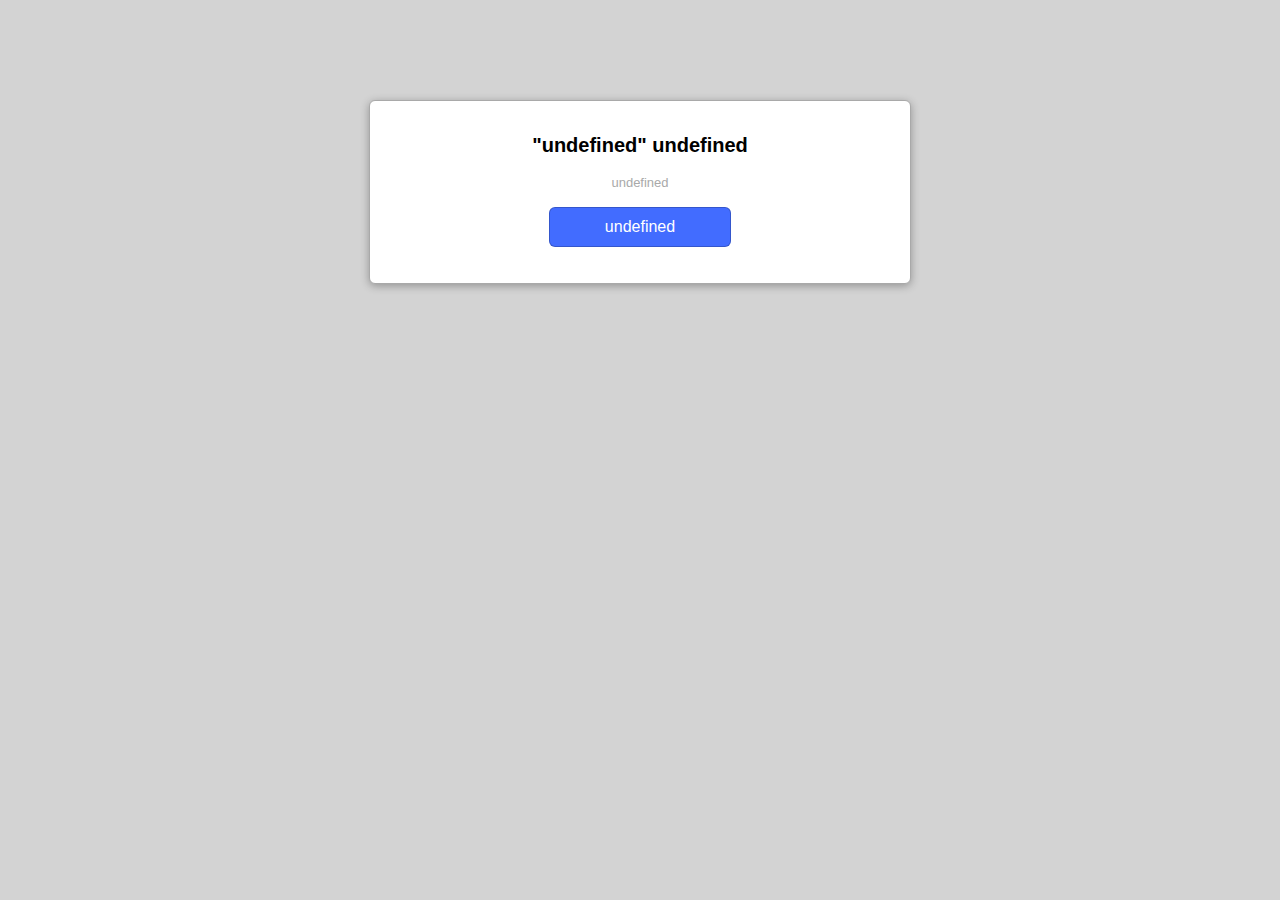
<file: Chrome/hibernationPage/index.html>
<!DOCTYPE html>
<html>
<head>
    <script type="text/javascript">
'use strict'

const pageInfo = {/*pageInfoObject*/}

function setFavicon(faviconHref) {
    const link = document.createElement('link')
    link.type = 'image/x-icon'
    link.rel = 'shortcut icon'
    link.href = faviconHref
    document.getElementsByTagName('head')[0].appendChild(link)
}

function restorePage() {
    if (window.history.length >= 2) {
        window.history.back()
    } else {
        document.location.href = pageInfo.url
    }
}

window.onload = function() {
    document.title += pageInfo.title

    if (pageInfo.favIconUrl !== undefined) {
        setFavicon(pageInfo.favIconUrl)
    }

    document.getElementById('pageTitle').innerText = pageInfo.title
    document.getElementById('hibernationInfo').innerText = pageInfo.hibernationInfo
    document.getElementById('pageURL').innerText = pageInfo.url

    const wakeUpButton = document.getElementById('wakeUpButton')
    wakeUpButton.innerText = pageInfo.buttonText
    wakeUpButton.onclick = restorePage


    // restore when space-key is pressed
    window.addEventListener('keyup', function(event) {
        if (event.key === ' ') {
            restorePage()
        }
    })
}
    </script>
    <style>
body {
    font-family: 'Helvetica Neue', 'Arial';
    background-color: lightgray;
}

div#info {
    margin-left: auto;
    margin-right: auto;
    margin-top: 100px;
    text-align: center;
    width: 500px;
    border-radius: 6px;
    border: 1px solid darkgray;
    padding: 20px;
    background-color: white;
    box-shadow: 0 2px 8px rgba(0, 0, 0, 0.3);
}

h1 {
    font-size: 20px;
}

a#wakeUpButton {
    cursor: pointer;
    color: white;
    text-decoration: none;
    border-radius: 6px;
    border: 1px solid rgba(0, 0, 0, 0.2);
    background-color: #426cff;
    padding: 10px;
    display: block;
    width: 10em;
    margin-left: auto;
    margin-right: auto;
}

a#wakeUpButton:hover {
    background-color: #26429c;
}

span#pageURL {
    color: darkgrey;
    font-size: 13px;
    word-wrap: break-word;
}

a#wakeUpButton:active {
    background-color: #26429c;
}

img {
    width: 80%;
}
    </style>
    <title>&#9790;&nbsp;</title>
</head>
<body>
    <div id="info">
        <h1>&quot;<span id="pageTitle"></span>&quot; <span id="hibernationInfo"></span></h1>
        <p><span id="pageURL"></span></p>
        <!-- SCREENSHOT_IF_ENABLED -->
        <p><a id="wakeUpButton"></a></p>
    </div>
</body>
</html>
</file>
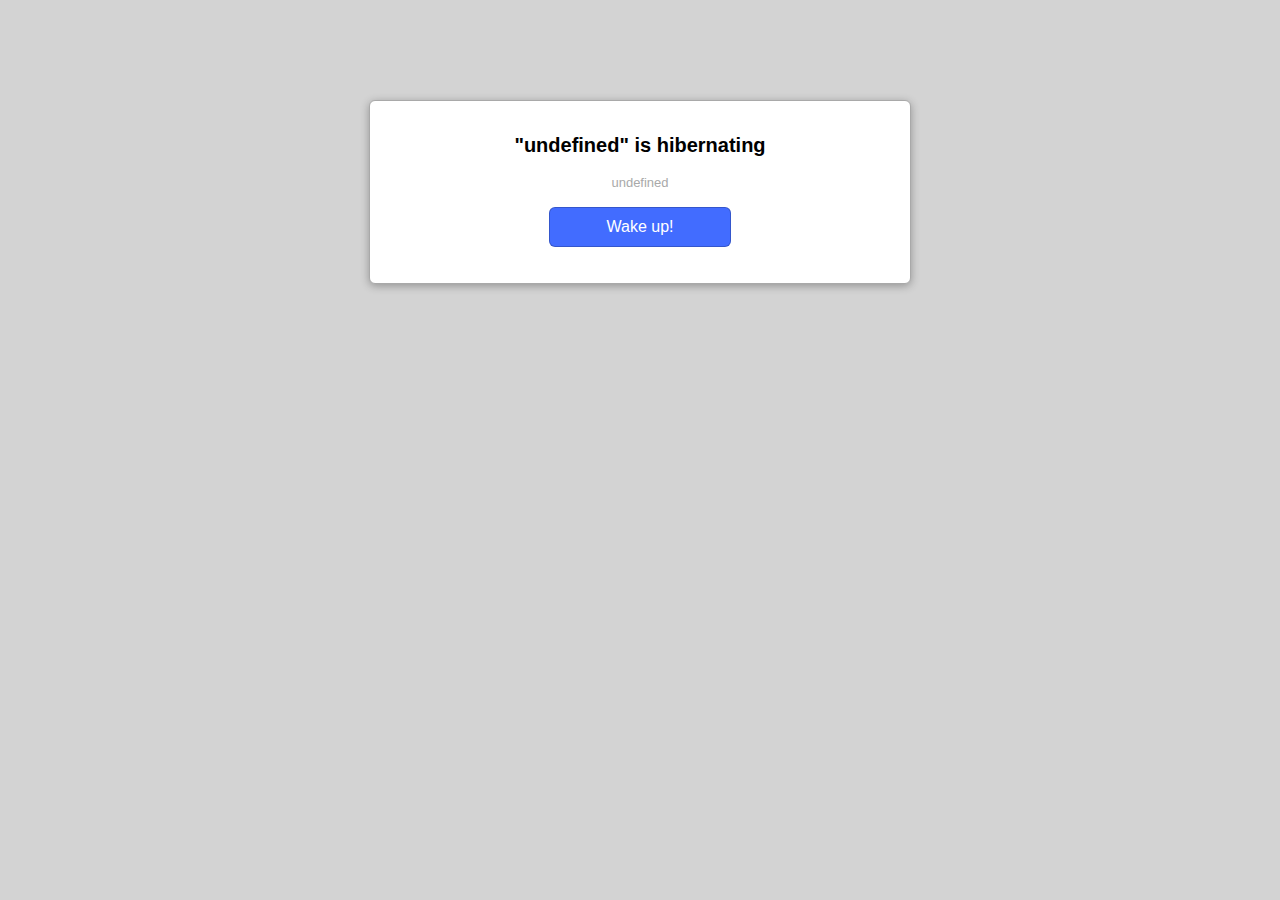
<file: lib/hibernationPage/index.html>
<!DOCTYPE html>
<html>
<head>
    <script type="text/javascript">

NodeList.prototype.forEach = Array.prototype.forEach;

function setFavicon(faviconHref) {
    var link = document.createElement('link');
    link.type = 'image/x-icon';
    link.rel = 'shortcut icon';
    link.href = faviconHref;
    document.getElementsByTagName('head')[0].appendChild(link);
}

window.onload = function() {
    var pageInfo = {/*pageInfoObject*/};

    document.title = document.title + ' ' + pageInfo.title;

    if(typeof pageInfo.favIconUrl !== 'undefined') {
        setFavicon(pageInfo.favIconUrl);
    }

    document.querySelectorAll('.pageTitle').forEach(function(o) {
        o.innerText = pageInfo.title;
    });

    document.querySelectorAll('.pageURL').forEach(function(o) {
        o.innerText = pageInfo.url;
    });

    var restorePage = function() {
        if (window.history.length >= 2) {
            window.history.back();
        } else {
            document.location.href = pageInfo.url;
        }
    }

    document.querySelectorAll('a.pageURLLink').forEach(function(o) {
        o.onclick = restorePage;
    });

    document.body.onclick = restorePage;

    window.addEventListener('keyup', function(event) {
        if (event.keyIdentifier == "U+0020") {
            restorePage();
        }
    });
}

    </script>
    <style>

html {
    cursor: pointer;
}

body {
    font-family: 'Helvetica Neue', 'Arial';
    background-color: lightgray;
}

div#info {
    margin-left: auto;
    margin-right: auto;
    margin-top: 100px;
    text-align: center;
    width: 500px;
    border-radius: 6px;
    border: 1px solid darkgray;
    padding: 20px;
    background-color: white;
    box-shadow: 0 2px 8px rgba(0, 0, 0, 0.3);
}

h1 {
    font-size: 20px;
}

a.wakeUpButton {
    color: white;
    text-decoration: none;
    border-radius: 6px;
    border: 1px solid rgba(0, 0, 0, 0.2);
    background-color: #426cff;
    padding: 10px;
    display: block;
    width: 10em;
    margin-left: auto;
    margin-right: auto;
}

span.pageURL {
    color: darkgrey;
    font-size: 13px;
    word-wrap: break-word;
}

a.wakeUpButton:active {
    background-color: #26429c;
}

    </style>
    <title>&#9790;</title>
</head>
<body>
    <div id="info">
        <h1>&quot;<span class="pageTitle"></span>&quot; is hibernating</h1>
        <p><span class="pageURL"></span></p>
        <p><a class="pageURLLink wakeUpButton">Wake up!</a></p>
    </div>
</body>
</html>
</file>
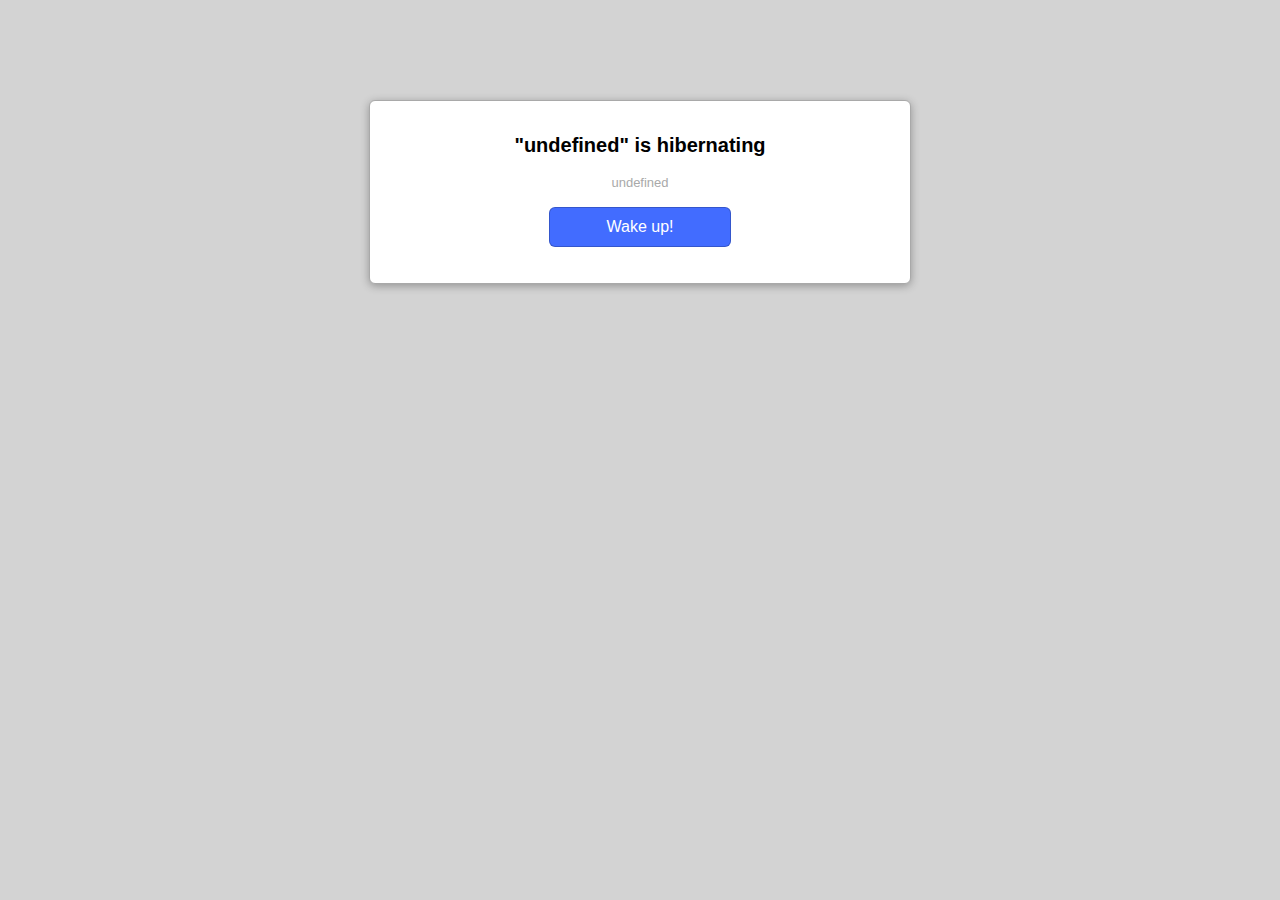
<file: TabHibernation.safariextension/hibernationPage/index.html>
<!DOCTYPE html>
<html>
<head>
    <script type="text/javascript">

NodeList.prototype.forEach = Array.prototype.forEach;

function setFavicon(faviconHref) {
    var link = document.createElement('link');
    link.type = 'image/x-icon';
    link.rel = 'shortcut icon';
    link.href = faviconHref;
    document.getElementsByTagName('head')[0].appendChild(link);
}

function restorePage() {
    if (window.history.length >= 2) {
        window.history.back();
    } else {
        document.location.href = pageInfo.url;
    }
}

window.onload = function() {
    var pageInfo = {/*pageInfoObject*/};

    document.title = document.title + ' ' + pageInfo.title;

    if(typeof pageInfo.favIconUrl !== 'undefined') {
        setFavicon(pageInfo.favIconUrl);
    }

    document.querySelectorAll('.pageTitle').forEach(function(o) {
        o.innerText = pageInfo.title;
    });

    document.querySelectorAll('.pageURL').forEach(function(o) {
        o.innerText = pageInfo.url;
    });

    document.onclick = restorePage;

    window.addEventListener('keyup', function(event) {
        if (event.keyIdentifier == "U+0020") {
            restorePage();
        }
    });
}

    </script>
    <style>

html {
    cursor: pointer;
}

body {
    font-family: 'Helvetica Neue', 'Arial';
    background-color: lightgray;
}

div#info {
    margin-left: auto;
    margin-right: auto;
    margin-top: 100px;
    text-align: center;
    width: 500px;
    border-radius: 6px;
    border: 1px solid darkgray;
    padding: 20px;
    background-color: white;
    box-shadow: 0 2px 8px rgba(0, 0, 0, 0.3);
}

h1 {
    font-size: 20px;
}

a.wakeUpButton {
    color: white;
    text-decoration: none;
    border-radius: 6px;
    border: 1px solid rgba(0, 0, 0, 0.2);
    background-color: #426cff;
    padding: 10px;
    display: block;
    width: 10em;
    margin-left: auto;
    margin-right: auto;
}

span.pageURL {
    color: darkgrey;
    font-size: 13px;
    word-wrap: break-word;
}

a.wakeUpButton:active {
    background-color: #26429c;
}

    </style>
    <title>&#9790;</title>
</head>
<body>
    <div id="info">
        <h1>&quot;<span class="pageTitle"></span>&quot; is hibernating</h1>
        <p><span class="pageURL"></span></p>
        <p><a class="pageURLLink wakeUpButton">Wake up!</a></p>
    </div>
</body>
</html>
</file>
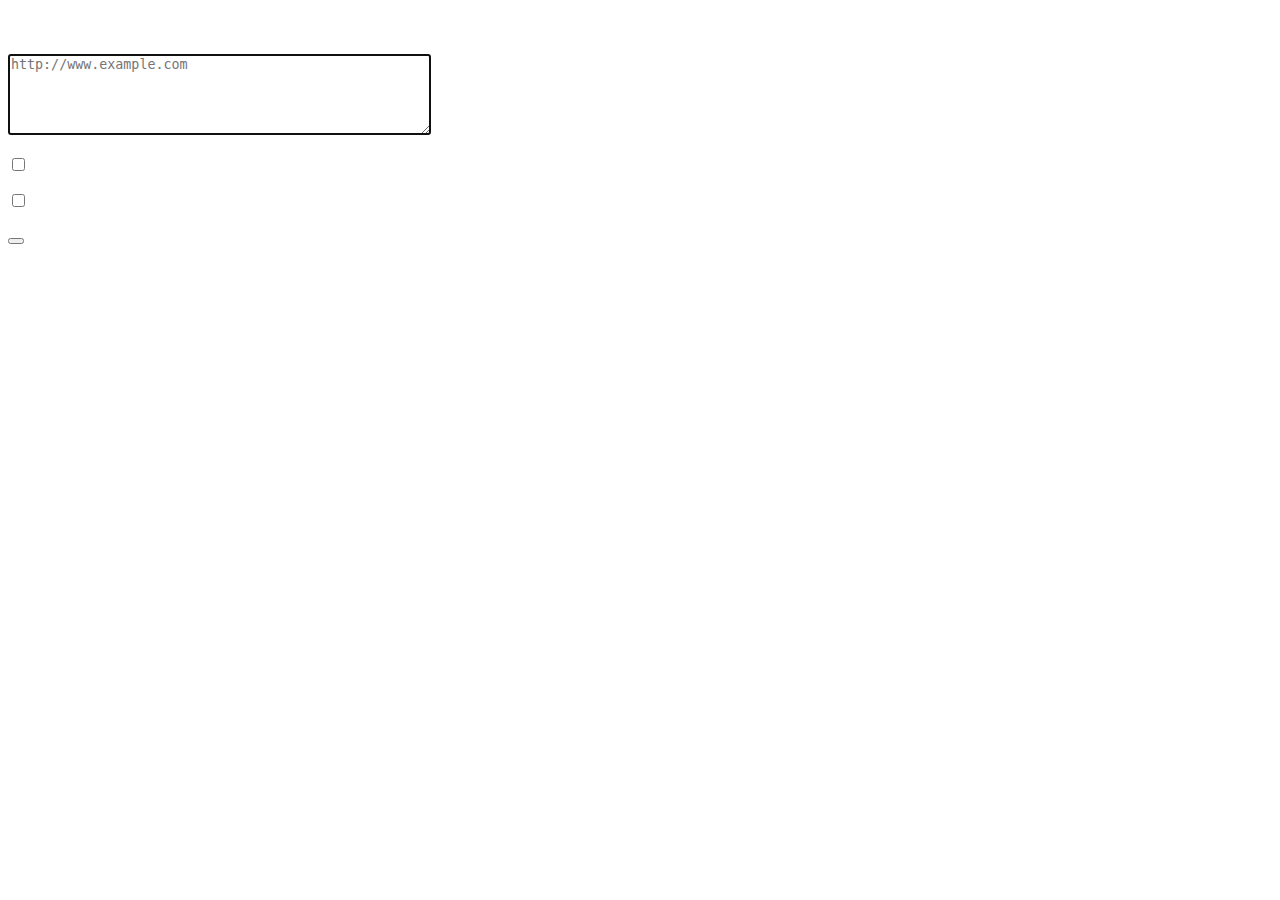
<file: Chrome/options.html>
<!DOCTYPE html>
<html>
    <head>
        <title id="title"></title>
    </head>

    <body>
        <h2 id="heading"></h2>

        <p id="firstParagraph"></p>

        <p id="secondParagraph"></p>

        <p id="thirdParagraph"></p>

        <p>
            <strong id="firstStrong"></strong><br />
            <strong id="secondStrong"></strong>
        </p>

        <textarea id="whitelist" autofocus cols="50" rows="5" placeholder="http://www.example.com"></textarea><br />

        <p>
            <input id="audible" type="checkbox" />
            <label for="audible"><span id="audibleSpan"></span></label>
        </p>

        <p>
            <input id="thumbnails" type="checkbox" />
            <label for="thumbnails"><span id="thumbnailsSpan"></span></label>
        </p>

        <button id="save"></button><div id="status" style="float: right; padding-top: 5px;"></div>

        <script src="options.js"></script>
    </body>
</html>
</file>
